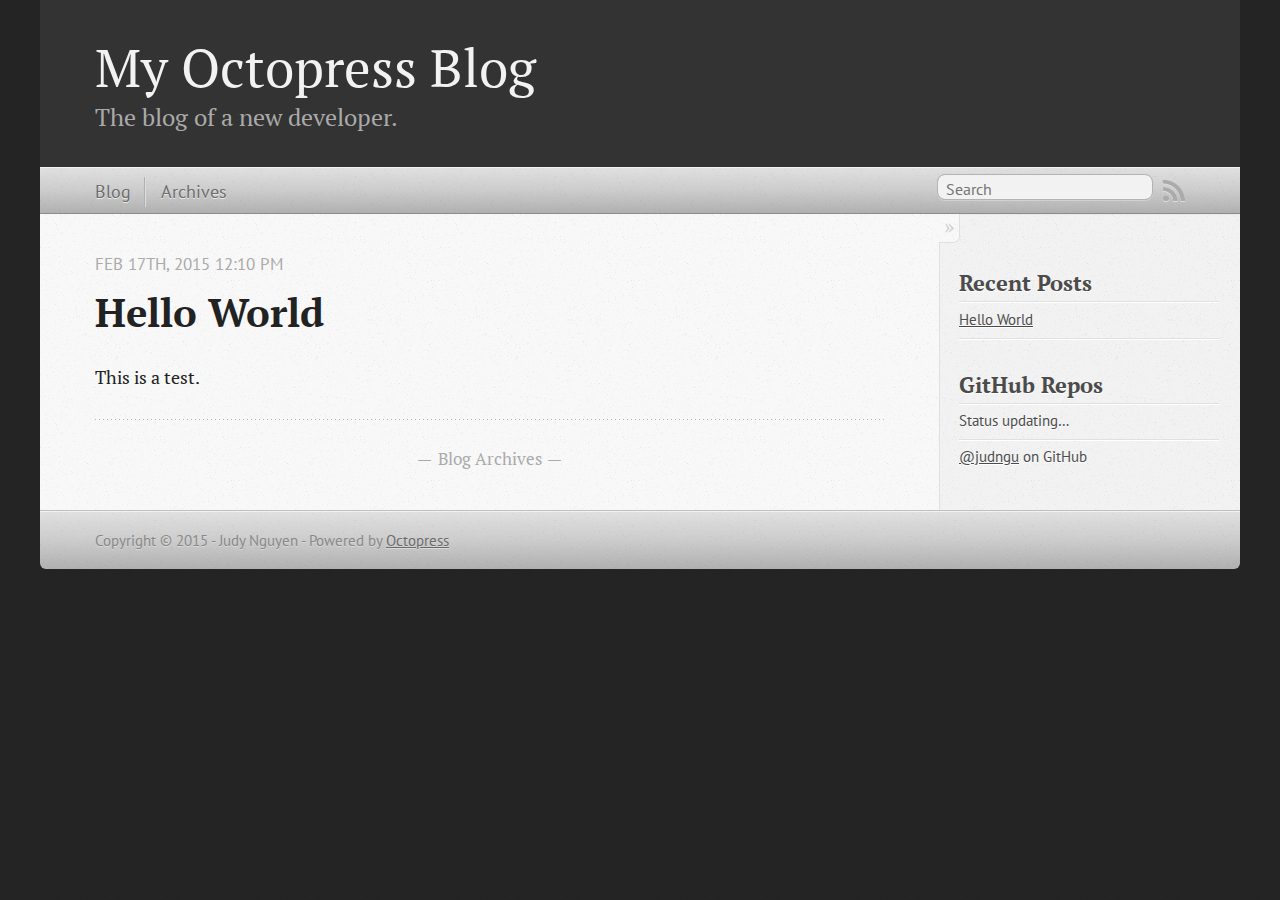
<file: index.html>
<!DOCTYPE html>
<!--[if IEMobile 7 ]><html class="no-js iem7"><![endif]-->
<!--[if lt IE 9]><html class="no-js lte-ie8"><![endif]-->
<!--[if (gt IE 8)|(gt IEMobile 7)|!(IEMobile)|!(IE)]><!--><html class="no-js" lang="en"><!--<![endif]-->
<head>
  <meta charset="utf-8">
  <title>My Octopress Blog</title>
  <meta name="author" content="Judy Nguyen">

  
  <meta name="description" content="This is a test.
">
  

  <!-- http://t.co/dKP3o1e -->
  <meta name="HandheldFriendly" content="True">
  <meta name="MobileOptimized" content="320">
  <meta name="viewport" content="width=device-width, initial-scale=1">

  
  <link rel="canonical" href="http://judngu.github.io/">
  <link href="/favicon.png" rel="icon">
  <link href="/stylesheets/screen.css" media="screen, projection" rel="stylesheet" type="text/css">
  <link href="/atom.xml" rel="alternate" title="My Octopress Blog" type="application/atom+xml">
  <script src="/javascripts/modernizr-2.0.js"></script>
  <script src="//ajax.googleapis.com/ajax/libs/jquery/1.9.1/jquery.min.js"></script>
  <script>!window.jQuery && document.write(unescape('%3Cscript src="/javascripts/libs/jquery.min.js"%3E%3C/script%3E'))</script>
  <script src="/javascripts/octopress.js" type="text/javascript"></script>
  <!--Fonts from Google"s Web font directory at http://google.com/webfonts -->
<link href="//fonts.googleapis.com/css?family=PT+Serif:regular,italic,bold,bolditalic" rel="stylesheet" type="text/css">
<link href="//fonts.googleapis.com/css?family=PT+Sans:regular,italic,bold,bolditalic" rel="stylesheet" type="text/css">

  

</head>

<body   >
  <header role="banner"><hgroup>
  <h1><a href="/">My Octopress Blog</a></h1>
  
    <h2>The blog of a new developer.</h2>
  
</hgroup>

</header>
  <nav role="navigation"><ul class="subscription" data-subscription="rss">
  <li><a href="/atom.xml" rel="subscribe-rss" title="subscribe via RSS">RSS</a></li>
  
</ul>
  
<form action="https://www.google.com/search" method="get">
  <fieldset role="search">
    <input type="hidden" name="sitesearch" value="judngu.github.io">
    <input class="search" type="text" name="q" results="0" placeholder="Search"/>
  </fieldset>
</form>
  
<ul class="main-navigation">
  <li><a href="/">Blog</a></li>
  <li><a href="/blog/archives">Archives</a></li>
</ul>

</nav>
  <div id="main">
    <div id="content">
      <div class="blog-index">
  
  
  
    <article>
      
  <header>
    
      <h1 class="entry-title"><a href="/blog/2015/02/17/hello-world/">Hello World</a></h1>
    
    
      <p class="meta">
        




<time class='entry-date' datetime='2015-02-17T12:10:43-05:00'><span class='date'><span class='date-month'>Feb</span> <span class='date-day'>17</span><span class='date-suffix'>th</span>, <span class='date-year'>2015</span></span> <span class='time'>12:10 pm</span></time>
        
      </p>
    
  </header>


  <div class="entry-content"><p>This is a test.</p>
</div>
  
  


    </article>
  
  <div class="pagination">
    
    <a href="/blog/archives">Blog Archives</a>
    
  </div>
</div>
<aside class="sidebar">
  
    <section>
  <h1>Recent Posts</h1>
  <ul id="recent_posts">
    
      <li class="post">
        <a href="/blog/2015/02/17/hello-world/">Hello World</a>
      </li>
    
  </ul>
</section>

<section>
  <h1>GitHub Repos</h1>
  <ul id="gh_repos">
    <li class="loading">Status updating&#8230;</li>
  </ul>
  
  <a href="https://github.com/judngu">@judngu</a> on GitHub
  
  <script type="text/javascript">
    $(document).ready(function(){
        if (!window.jXHR){
            var jxhr = document.createElement('script');
            jxhr.type = 'text/javascript';
            jxhr.src = '/javascripts/libs/jXHR.js';
            var s = document.getElementsByTagName('script')[0];
            s.parentNode.insertBefore(jxhr, s);
        }

        github.showRepos({
            user: 'judngu',
            count: 0,
            skip_forks: true,
            target: '#gh_repos'
        });
    });
  </script>
  <script src="/javascripts/github.js" type="text/javascript"> </script>
</section>





  
</aside>

    </div>
  </div>
  <footer role="contentinfo"><p>
  Copyright &copy; 2015 - Judy Nguyen -
  <span class="credit">Powered by <a href="http://octopress.org">Octopress</a></span>
</p>

</footer>
  



<div id="fb-root"></div>
<script>(function(d, s, id) {
  var js, fjs = d.getElementsByTagName(s)[0];
  if (d.getElementById(id)) {return;}
  js = d.createElement(s); js.id = id; js.async = true;
  js.src = "//connect.facebook.net/en_US/all.js#appId=212934732101925&xfbml=1";
  fjs.parentNode.insertBefore(js, fjs);
}(document, 'script', 'facebook-jssdk'));</script>





  <script type="text/javascript">
    (function(){
      var twitterWidgets = document.createElement('script');
      twitterWidgets.type = 'text/javascript';
      twitterWidgets.async = true;
      twitterWidgets.src = '//platform.twitter.com/widgets.js';
      document.getElementsByTagName('head')[0].appendChild(twitterWidgets);
    })();
  </script>





</body>
</html>
</file>
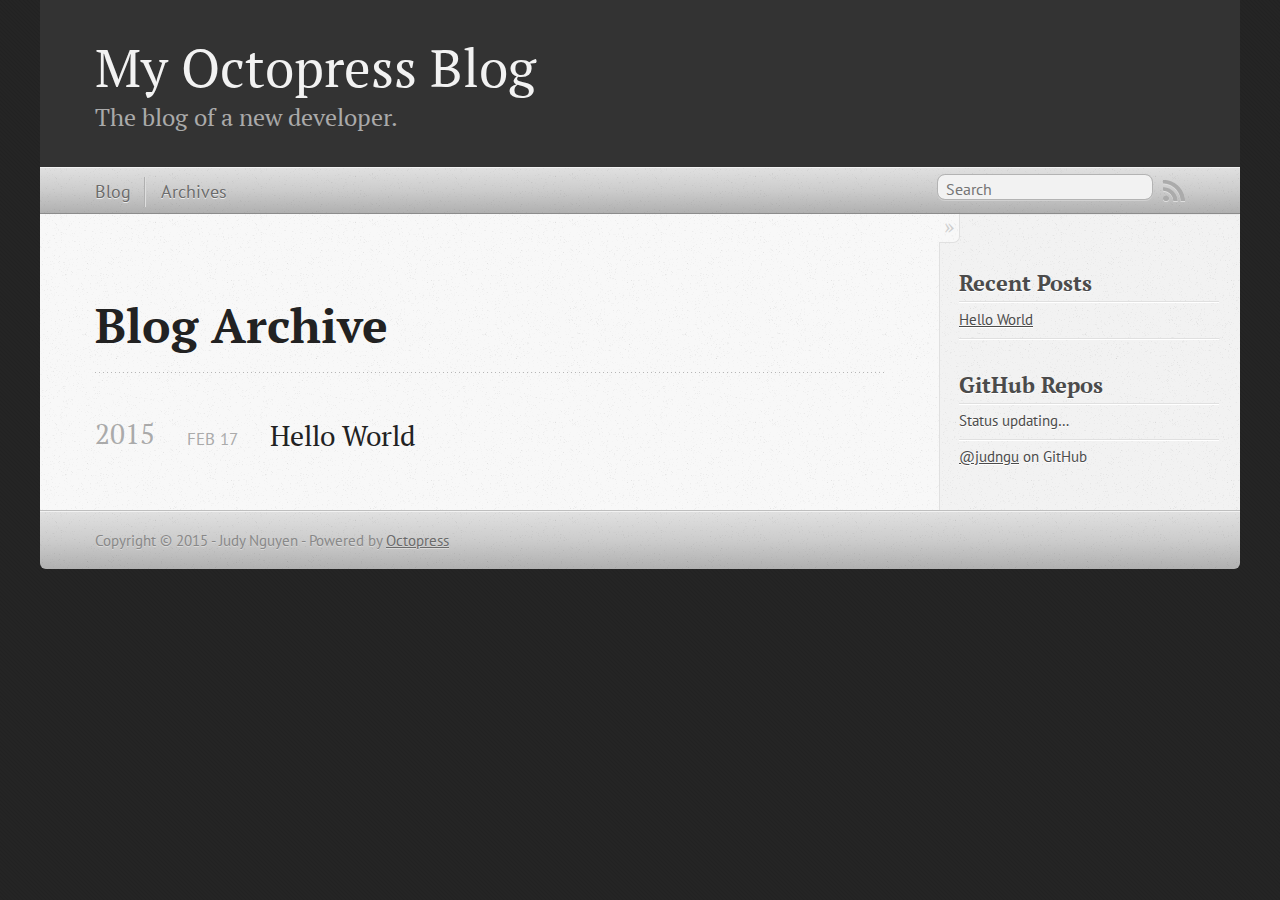
<file: blog/archives/index.html>
<!DOCTYPE html>
<!--[if IEMobile 7 ]><html class="no-js iem7"><![endif]-->
<!--[if lt IE 9]><html class="no-js lte-ie8"><![endif]-->
<!--[if (gt IE 8)|(gt IEMobile 7)|!(IEMobile)|!(IE)]><!--><html class="no-js" lang="en"><!--<![endif]-->
<head>
  <meta charset="utf-8">
  <title>Blog Archive - My Octopress Blog</title>
  <meta name="author" content="Judy Nguyen">

  
  <meta name="description" content=" Blog Archive 2015 Hello World
Feb 17 2015 Recent Posts Hello World GitHub Repos Status updating... @judngu on GitHub ">
  

  <!-- http://t.co/dKP3o1e -->
  <meta name="HandheldFriendly" content="True">
  <meta name="MobileOptimized" content="320">
  <meta name="viewport" content="width=device-width, initial-scale=1">

  
  <link rel="canonical" href="http://judngu.github.io/blog/archives/">
  <link href="/favicon.png" rel="icon">
  <link href="/stylesheets/screen.css" media="screen, projection" rel="stylesheet" type="text/css">
  <link href="/atom.xml" rel="alternate" title="My Octopress Blog" type="application/atom+xml">
  <script src="/javascripts/modernizr-2.0.js"></script>
  <script src="//ajax.googleapis.com/ajax/libs/jquery/1.9.1/jquery.min.js"></script>
  <script>!window.jQuery && document.write(unescape('%3Cscript src="/javascripts/libs/jquery.min.js"%3E%3C/script%3E'))</script>
  <script src="/javascripts/octopress.js" type="text/javascript"></script>
  <!--Fonts from Google"s Web font directory at http://google.com/webfonts -->
<link href="//fonts.googleapis.com/css?family=PT+Serif:regular,italic,bold,bolditalic" rel="stylesheet" type="text/css">
<link href="//fonts.googleapis.com/css?family=PT+Sans:regular,italic,bold,bolditalic" rel="stylesheet" type="text/css">

  

</head>

<body   >
  <header role="banner"><hgroup>
  <h1><a href="/">My Octopress Blog</a></h1>
  
    <h2>The blog of a new developer.</h2>
  
</hgroup>

</header>
  <nav role="navigation"><ul class="subscription" data-subscription="rss">
  <li><a href="/atom.xml" rel="subscribe-rss" title="subscribe via RSS">RSS</a></li>
  
</ul>
  
<form action="https://www.google.com/search" method="get">
  <fieldset role="search">
    <input type="hidden" name="sitesearch" value="judngu.github.io">
    <input class="search" type="text" name="q" results="0" placeholder="Search"/>
  </fieldset>
</form>
  
<ul class="main-navigation">
  <li><a href="/">Blog</a></li>
  <li><a href="/blog/archives">Archives</a></li>
</ul>

</nav>
  <div id="main">
    <div id="content">
      <div>
<article role="article">
  
  <header>
    <h1 class="entry-title">Blog Archive</h1>
    
  </header>
  
  <div id="blog-archives">



  
  <h2>2015</h2>

<article>
  
<h1><a href="/blog/2015/02/17/hello-world/">Hello World</a></h1>
<time datetime="2015-02-17T12:10:43-05:00" pubdate><span class='month'>Feb</span> <span class='day'>17</span> <span class='year'>2015</span></time>


</article>

</div>

  
</article>

</div>

<aside class="sidebar">
  
    <section>
  <h1>Recent Posts</h1>
  <ul id="recent_posts">
    
      <li class="post">
        <a href="/blog/2015/02/17/hello-world/">Hello World</a>
      </li>
    
  </ul>
</section>

<section>
  <h1>GitHub Repos</h1>
  <ul id="gh_repos">
    <li class="loading">Status updating&#8230;</li>
  </ul>
  
  <a href="https://github.com/judngu">@judngu</a> on GitHub
  
  <script type="text/javascript">
    $(document).ready(function(){
        if (!window.jXHR){
            var jxhr = document.createElement('script');
            jxhr.type = 'text/javascript';
            jxhr.src = '/javascripts/libs/jXHR.js';
            var s = document.getElementsByTagName('script')[0];
            s.parentNode.insertBefore(jxhr, s);
        }

        github.showRepos({
            user: 'judngu',
            count: 0,
            skip_forks: true,
            target: '#gh_repos'
        });
    });
  </script>
  <script src="/javascripts/github.js" type="text/javascript"> </script>
</section>





  
</aside>


    </div>
  </div>
  <footer role="contentinfo"><p>
  Copyright &copy; 2015 - Judy Nguyen -
  <span class="credit">Powered by <a href="http://octopress.org">Octopress</a></span>
</p>

</footer>
  



<div id="fb-root"></div>
<script>(function(d, s, id) {
  var js, fjs = d.getElementsByTagName(s)[0];
  if (d.getElementById(id)) {return;}
  js = d.createElement(s); js.id = id; js.async = true;
  js.src = "//connect.facebook.net/en_US/all.js#appId=212934732101925&xfbml=1";
  fjs.parentNode.insertBefore(js, fjs);
}(document, 'script', 'facebook-jssdk'));</script>





  <script type="text/javascript">
    (function(){
      var twitterWidgets = document.createElement('script');
      twitterWidgets.type = 'text/javascript';
      twitterWidgets.async = true;
      twitterWidgets.src = '//platform.twitter.com/widgets.js';
      document.getElementsByTagName('head')[0].appendChild(twitterWidgets);
    })();
  </script>





</body>
</html>
</file>
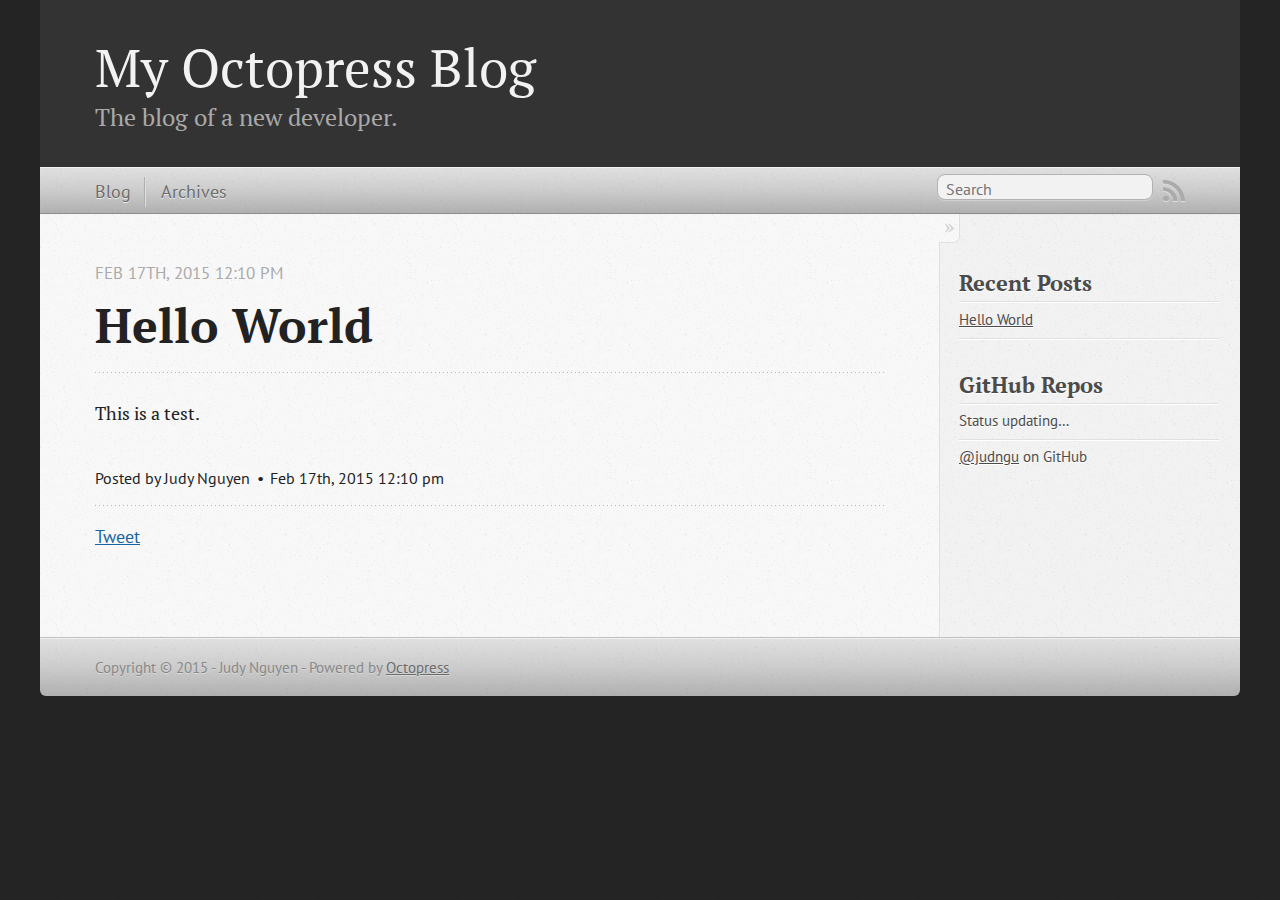
<file: blog/2015/02/17/hello-world/index.html>
<!DOCTYPE html>
<!--[if IEMobile 7 ]><html class="no-js iem7"><![endif]-->
<!--[if lt IE 9]><html class="no-js lte-ie8"><![endif]-->
<!--[if (gt IE 8)|(gt IEMobile 7)|!(IEMobile)|!(IE)]><!--><html class="no-js" lang="en"><!--<![endif]-->
<head>
  <meta charset="utf-8">
  <title>Hello World - My Octopress Blog</title>
  <meta name="author" content="Judy Nguyen">

  
  <meta name="description" content="This is a test.
">
  

  <!-- http://t.co/dKP3o1e -->
  <meta name="HandheldFriendly" content="True">
  <meta name="MobileOptimized" content="320">
  <meta name="viewport" content="width=device-width, initial-scale=1">

  
  <link rel="canonical" href="http://judngu.github.io/blog/2015/02/17/hello-world/">
  <link href="/favicon.png" rel="icon">
  <link href="/stylesheets/screen.css" media="screen, projection" rel="stylesheet" type="text/css">
  <link href="/atom.xml" rel="alternate" title="My Octopress Blog" type="application/atom+xml">
  <script src="/javascripts/modernizr-2.0.js"></script>
  <script src="//ajax.googleapis.com/ajax/libs/jquery/1.9.1/jquery.min.js"></script>
  <script>!window.jQuery && document.write(unescape('%3Cscript src="/javascripts/libs/jquery.min.js"%3E%3C/script%3E'))</script>
  <script src="/javascripts/octopress.js" type="text/javascript"></script>
  <!--Fonts from Google"s Web font directory at http://google.com/webfonts -->
<link href="//fonts.googleapis.com/css?family=PT+Serif:regular,italic,bold,bolditalic" rel="stylesheet" type="text/css">
<link href="//fonts.googleapis.com/css?family=PT+Sans:regular,italic,bold,bolditalic" rel="stylesheet" type="text/css">

  

</head>

<body   >
  <header role="banner"><hgroup>
  <h1><a href="/">My Octopress Blog</a></h1>
  
    <h2>The blog of a new developer.</h2>
  
</hgroup>

</header>
  <nav role="navigation"><ul class="subscription" data-subscription="rss">
  <li><a href="/atom.xml" rel="subscribe-rss" title="subscribe via RSS">RSS</a></li>
  
</ul>
  
<form action="https://www.google.com/search" method="get">
  <fieldset role="search">
    <input type="hidden" name="sitesearch" value="judngu.github.io">
    <input class="search" type="text" name="q" results="0" placeholder="Search"/>
  </fieldset>
</form>
  
<ul class="main-navigation">
  <li><a href="/">Blog</a></li>
  <li><a href="/blog/archives">Archives</a></li>
</ul>

</nav>
  <div id="main">
    <div id="content">
      <div>
<article class="hentry" role="article">
  
  <header>
    
      <h1 class="entry-title">Hello World</h1>
    
    
      <p class="meta">
        




<time class='entry-date' datetime='2015-02-17T12:10:43-05:00'><span class='date'><span class='date-month'>Feb</span> <span class='date-day'>17</span><span class='date-suffix'>th</span>, <span class='date-year'>2015</span></span> <span class='time'>12:10 pm</span></time>
        
      </p>
    
  </header>


<div class="entry-content"><p>This is a test.</p>
</div>


  <footer>
    <p class="meta">
      
  

<span class="byline author vcard">Posted by <span class="fn">Judy Nguyen</span></span>

      




<time class='entry-date' datetime='2015-02-17T12:10:43-05:00'><span class='date'><span class='date-month'>Feb</span> <span class='date-day'>17</span><span class='date-suffix'>th</span>, <span class='date-year'>2015</span></span> <span class='time'>12:10 pm</span></time>
      


    </p>
    
      <div class="sharing">
  
  <a href="//twitter.com/share" class="twitter-share-button" data-url="http://judngu.github.io/blog/2015/02/17/hello-world/" data-via="judngu" data-counturl="http://judngu.github.io/blog/2015/02/17/hello-world/" >Tweet</a>
  
  
  
    <div class="fb-like" data-send="true" data-width="450" data-show-faces="false"></div>
  
</div>

    
    <p class="meta">
      
      
    </p>
  </footer>
</article>

</div>

<aside class="sidebar">
  
    <section>
  <h1>Recent Posts</h1>
  <ul id="recent_posts">
    
      <li class="post">
        <a href="/blog/2015/02/17/hello-world/">Hello World</a>
      </li>
    
  </ul>
</section>

<section>
  <h1>GitHub Repos</h1>
  <ul id="gh_repos">
    <li class="loading">Status updating&#8230;</li>
  </ul>
  
  <a href="https://github.com/judngu">@judngu</a> on GitHub
  
  <script type="text/javascript">
    $(document).ready(function(){
        if (!window.jXHR){
            var jxhr = document.createElement('script');
            jxhr.type = 'text/javascript';
            jxhr.src = '/javascripts/libs/jXHR.js';
            var s = document.getElementsByTagName('script')[0];
            s.parentNode.insertBefore(jxhr, s);
        }

        github.showRepos({
            user: 'judngu',
            count: 0,
            skip_forks: true,
            target: '#gh_repos'
        });
    });
  </script>
  <script src="/javascripts/github.js" type="text/javascript"> </script>
</section>





  
</aside>


    </div>
  </div>
  <footer role="contentinfo"><p>
  Copyright &copy; 2015 - Judy Nguyen -
  <span class="credit">Powered by <a href="http://octopress.org">Octopress</a></span>
</p>

</footer>
  



<div id="fb-root"></div>
<script>(function(d, s, id) {
  var js, fjs = d.getElementsByTagName(s)[0];
  if (d.getElementById(id)) {return;}
  js = d.createElement(s); js.id = id; js.async = true;
  js.src = "//connect.facebook.net/en_US/all.js#appId=212934732101925&xfbml=1";
  fjs.parentNode.insertBefore(js, fjs);
}(document, 'script', 'facebook-jssdk'));</script>





  <script type="text/javascript">
    (function(){
      var twitterWidgets = document.createElement('script');
      twitterWidgets.type = 'text/javascript';
      twitterWidgets.async = true;
      twitterWidgets.src = '//platform.twitter.com/widgets.js';
      document.getElementsByTagName('head')[0].appendChild(twitterWidgets);
    })();
  </script>





</body>
</html>
</file>
<file: stylesheets/screen.css>
html,body,div,span,applet,object,iframe,h1,h2,h3,h4,h5,h6,p,blockquote,pre,a,abbr,acronym,address,big,cite,code,del,dfn,em,img,ins,kbd,q,s,samp,small,strike,strong,sub,sup,tt,var,b,u,i,center,dl,dt,dd,ol,ul,li,fieldset,form,label,legend,table,caption,tbody,tfoot,thead,tr,th,td,article,aside,canvas,details,embed,figure,figcaption,footer,header,hgroup,menu,nav,output,ruby,section,summary,time,mark,audio,video{margin:0;padding:0;border:0;font:inherit;font-size:100%;vertical-align:baseline}html{line-height:1}ol,ul{list-style:none}table{border-collapse:collapse;border-spacing:0}caption,th,td{text-align:left;font-weight:normal;vertical-align:middle}q,blockquote{quotes:none}q:before,q:after,blockquote:before,blockquote:after{content:"";content:none}a img{border:none}article,aside,details,figcaption,figure,footer,header,hgroup,main,menu,nav,section,summary{display:block}a{color:#1863a1}a:visited{color:#751590}a:focus{color:#0181eb}a:hover{color:#0181eb}a:active{color:#01579f}aside.sidebar a{color:#222}aside.sidebar a:focus{color:#0181eb}aside.sidebar a:hover{color:#0181eb}aside.sidebar a:active{color:#01579f}a{-moz-transition:color 0.3s;-o-transition:color 0.3s;-webkit-transition:color 0.3s;transition:color 0.3s}html{background:#252525 url('/images/line-tile.png?1424192401') top left}body>div{background:#f2f2f2 url('/images/noise.png?1424192401') top left;border-bottom:1px solid #bfbfbf}body>div>div{background:#f8f8f8 url('/images/noise.png?1424192401') top left;border-right:1px solid #e0e0e0}.heading,body>header h1,h1,h2,h3,h4,h5,h6{font-family:"PT Serif","Georgia","Helvetica Neue",Arial,sans-serif}.sans,body>header h2,article header p.meta,article>footer,#content .blog-index footer,html .gist .gist-file .gist-meta,#blog-archives a.category,#blog-archives time,aside.sidebar section,body>footer{font-family:"PT Sans","Helvetica Neue",Arial,sans-serif}.serif,body,#content .blog-index a[rel=full-article]{font-family:"PT Serif",Georgia,Times,"Times New Roman",serif}.mono,pre,code,tt,p code,li code{font-family:Menlo,Monaco,"Andale Mono","lucida console","Courier New",monospace}body>header h1{font-size:2.2em;font-family:"PT Serif","Georgia","Helvetica Neue",Arial,sans-serif;font-weight:normal;line-height:1.2em;margin-bottom:0.6667em}body>header h2{font-family:"PT Serif","Georgia","Helvetica Neue",Arial,sans-serif}body{line-height:1.5em;color:#222}h1{font-size:2.2em;line-height:1.2em}@media only screen and (min-width: 992px){body{font-size:1.15em}h1{font-size:2.6em;line-height:1.2em}}h1,h2,h3,h4,h5,h6{text-rendering:optimizelegibility;margin-bottom:1em;font-weight:bold}h2,section h1{font-size:1.5em}h3,section h2,section section h1{font-size:1.3em}h4,section h3,section section h2,section section section h1{font-size:1em}h5,section h4,section section h3{font-size:.9em}h6,section h5,section section h4,section section section h3{font-size:.8em}p,article blockquote,ul,ol{margin-bottom:1.5em}ul{list-style-type:disc}ul ul{list-style-type:circle;margin-bottom:0px}ul ul ul{list-style-type:square;margin-bottom:0px}ol{list-style-type:decimal}ol ol{list-style-type:lower-alpha;margin-bottom:0px}ol ol ol{list-style-type:lower-roman;margin-bottom:0px}ul,ul ul,ul ol,ol,ol ul,ol ol{margin-left:1.3em}ul ul,ul ol,ol ul,ol ol{margin-bottom:0em}strong{font-weight:bold}em{font-style:italic}sup,sub{font-size:0.75em;position:relative;display:inline-block;padding:0 .2em;line-height:.8em}sup{top:-.5em}sub{bottom:-.5em}a[rev='footnote']{font-size:.75em;padding:0 .3em;line-height:1}q{font-style:italic}q:before{content:"\201C"}q:after{content:"\201D"}em,dfn{font-style:italic}strong,dfn{font-weight:bold}del,s{text-decoration:line-through}abbr,acronym{border-bottom:1px dotted;cursor:help}hr{margin-bottom:0.2em}small{font-size:.8em}big{font-size:1.2em}article blockquote{font-style:italic;position:relative;font-size:1.2em;line-height:1.5em;padding-left:1em;border-left:4px solid rgba(170,170,170,0.5)}article blockquote cite{font-style:italic}article blockquote cite a{color:#aaa !important;word-wrap:break-word}article blockquote cite:before{content:'\2014';padding-right:.3em;padding-left:.3em;color:#aaa}@media only screen and (min-width: 992px){article blockquote{padding-left:1.5em;border-left-width:4px}}.pullquote-right:before,.pullquote-left:before{padding:0;border:none;content:attr(data-pullquote);float:right;width:45%;margin:.5em 0 1em 1.5em;position:relative;top:7px;font-size:1.4em;line-height:1.45em}.pullquote-left:before{float:left;margin:.5em 1.5em 1em 0}.force-wrap,article a,aside.sidebar a{white-space:-moz-pre-wrap;white-space:-pre-wrap;white-space:-o-pre-wrap;white-space:pre-wrap;word-wrap:break-word}.group,body>header,body>nav,body>footer,body #content>article,body #content>div>article,body #content>div>section,body div.pagination,aside.sidebar,#main,#content,.sidebar{*zoom:1}.group:after,body>header:after,body>nav:after,body>footer:after,body #content>article:after,body #content>div>article:after,body #content>div>section:after,body div.pagination:after,#main:after,#content:after,.sidebar:after{content:"";display:table;clear:both}body{-webkit-text-size-adjust:none;max-width:1200px;position:relative;margin:0 auto}body>header,body>nav,body>footer,body #content>article,body #content>div>article,body #content>div>section{padding-left:18px;padding-right:18px}@media only screen and (min-width: 480px){body>header,body>nav,body>footer,body #content>article,body #content>div>article,body #content>div>section{padding-left:25px;padding-right:25px}}@media only screen and (min-width: 768px){body>header,body>nav,body>footer,body #content>article,body #content>div>article,body #content>div>section{padding-left:35px;padding-right:35px}}@media only screen and (min-width: 992px){body>header,body>nav,body>footer,body #content>article,body #content>div>article,body #content>div>section{padding-left:55px;padding-right:55px}}body div.pagination{margin-left:18px;margin-right:18px}@media only screen and (min-width: 480px){body div.pagination{margin-left:25px;margin-right:25px}}@media only screen and (min-width: 768px){body div.pagination{margin-left:35px;margin-right:35px}}@media only screen and (min-width: 992px){body div.pagination{margin-left:55px;margin-right:55px}}body>header{font-size:1em;padding-top:1.5em;padding-bottom:1.5em}#content{overflow:hidden}#content>div,#content>article{width:100%}aside.sidebar{float:none;padding:0 18px 1px;background-color:#f7f7f7;border-top:1px solid #e0e0e0}.flex-content,article img,article video,article .flash-video,aside.sidebar img{max-width:100%;height:auto}.basic-alignment.left,article img.left,article video.left,article .left.flash-video,aside.sidebar img.left{float:left;margin-right:1.5em}.basic-alignment.right,article img.right,article video.right,article .right.flash-video,aside.sidebar img.right{float:right;margin-left:1.5em}.basic-alignment.center,article img.center,article video.center,article .center.flash-video,aside.sidebar img.center{display:block;margin:0 auto 1.5em}.basic-alignment.left,article img.left,article video.left,article .left.flash-video,aside.sidebar img.left,.basic-alignment.right,article img.right,article video.right,article .right.flash-video,aside.sidebar img.right{margin-bottom:.8em}.toggle-sidebar,.no-sidebar .toggle-sidebar{display:none}@media only screen and (min-width: 750px){body.sidebar-footer aside.sidebar{float:none;width:auto;clear:left;margin:0;padding:0 35px 1px;background-color:#f7f7f7;border-top:1px solid #eaeaea}body.sidebar-footer aside.sidebar section.odd,body.sidebar-footer aside.sidebar section.even{float:left;width:48%}body.sidebar-footer aside.sidebar section.odd{margin-left:0}body.sidebar-footer aside.sidebar section.even{margin-left:4%}body.sidebar-footer aside.sidebar.thirds section{width:30%;margin-left:5%}body.sidebar-footer aside.sidebar.thirds section.first{margin-left:0;clear:both}}body.sidebar-footer #content{margin-right:0px}body.sidebar-footer .toggle-sidebar{display:none}@media only screen and (min-width: 550px){body>header{font-size:1em}}@media only screen and (min-width: 750px){aside.sidebar{float:none;width:auto;clear:left;margin:0;padding:0 35px 1px;background-color:#f7f7f7;border-top:1px solid #eaeaea}aside.sidebar section.odd,aside.sidebar section.even{float:left;width:48%}aside.sidebar section.odd{margin-left:0}aside.sidebar section.even{margin-left:4%}aside.sidebar.thirds section{width:30%;margin-left:5%}aside.sidebar.thirds section.first{margin-left:0;clear:both}}@media only screen and (min-width: 768px){body{-webkit-text-size-adjust:auto}body>header{font-size:1.2em}#main{padding:0;margin:0 auto}#content{overflow:visible;margin-right:240px;position:relative}.no-sidebar #content{margin-right:0;border-right:0}.collapse-sidebar #content{margin-right:20px}#content>div,#content>article{padding-top:17.5px;padding-bottom:17.5px;float:left}aside.sidebar{width:210px;padding:0 15px 15px;background:none;clear:none;float:left;margin:0 -100% 0 0}aside.sidebar section{width:auto;margin-left:0}aside.sidebar section.odd,aside.sidebar section.even{float:none;width:auto;margin-left:0}.collapse-sidebar aside.sidebar{float:none;width:auto;clear:left;margin:0;padding:0 35px 1px;background-color:#f7f7f7;border-top:1px solid #eaeaea}.collapse-sidebar aside.sidebar section.odd,.collapse-sidebar aside.sidebar section.even{float:left;width:48%}.collapse-sidebar aside.sidebar section.odd{margin-left:0}.collapse-sidebar aside.sidebar section.even{margin-left:4%}.collapse-sidebar aside.sidebar.thirds section{width:30%;margin-left:5%}.collapse-sidebar aside.sidebar.thirds section.first{margin-left:0;clear:both}}@media only screen and (min-width: 992px){body>header{font-size:1.3em}#content{margin-right:300px}#content>div,#content>article{padding-top:27.5px;padding-bottom:27.5px}aside.sidebar{width:260px;padding:1.2em 20px 20px}.collapse-sidebar aside.sidebar{padding-left:55px;padding-right:55px}}@media only screen and (min-width: 768px){ul,ol{margin-left:0}}body>header{background:#333}body>header h1{display:inline-block;margin:0}body>header h1 a,body>header h1 a:visited,body>header h1 a:hover{color:#f2f2f2;text-decoration:none}body>header h2{margin:.2em 0 0;font-size:1em;color:#aaa;font-weight:normal}body>nav{position:relative;background-color:#ccc;background:url('/images/noise.png?1424192401'),url('[data-uri]');background:url('/images/noise.png?1424192401'),-webkit-gradient(linear, 50% 0%, 50% 100%, color-stop(0%, #e0e0e0),color-stop(50%, #cccccc),color-stop(100%, #b0b0b0));background:url('/images/noise.png?1424192401'),-moz-linear-gradient(#e0e0e0,#cccccc,#b0b0b0);background:url('/images/noise.png?1424192401'),-webkit-linear-gradient(#e0e0e0,#cccccc,#b0b0b0);background:url('/images/noise.png?1424192401'),linear-gradient(#e0e0e0,#cccccc,#b0b0b0);border-top:1px solid #f2f2f2;border-bottom:1px solid #8c8c8c;padding-top:.35em;padding-bottom:.35em}body>nav form{-moz-background-clip:padding;-o-background-clip:padding-box;-webkit-background-clip:padding;background-clip:padding-box;margin:0;padding:0}body>nav form .search{padding:.3em .5em 0;font-size:.85em;font-family:"PT Sans","Helvetica Neue",Arial,sans-serif;line-height:1.1em;width:95%;-moz-border-radius:0.5em;-webkit-border-radius:0.5em;border-radius:0.5em;-moz-background-clip:padding;-o-background-clip:padding-box;-webkit-background-clip:padding;background-clip:padding-box;-moz-box-shadow:#d1d1d1 0 1px;-webkit-box-shadow:#d1d1d1 0 1px;box-shadow:#d1d1d1 0 1px;background-color:#f2f2f2;border:1px solid #b3b3b3;color:#888}body>nav form .search:focus{color:#444;border-color:#80b1df;-moz-box-shadow:#80b1df 0 0 4px,#80b1df 0 0 3px inset;-webkit-box-shadow:#80b1df 0 0 4px,#80b1df 0 0 3px inset;box-shadow:#80b1df 0 0 4px,#80b1df 0 0 3px inset;background-color:#fff;outline:none}body>nav fieldset[role=search]{float:right;width:48%}body>nav fieldset.mobile-nav{float:left;width:48%}body>nav fieldset.mobile-nav select{width:100%;font-size:.8em;border:1px solid #888}body>nav ul{display:none}@media only screen and (min-width: 550px){body>nav{font-size:.9em}body>nav ul{margin:0;padding:0;border:0;overflow:hidden;*zoom:1;float:left;display:block;padding-top:.15em}body>nav ul li{list-style-image:none;list-style-type:none;margin-left:0;white-space:nowrap;float:left;padding-left:0;padding-right:0}body>nav ul li:first-child{padding-left:0}body>nav ul li:last-child{padding-right:0}body>nav ul li.last{padding-right:0}body>nav ul.subscription{margin-left:.8em;float:right}body>nav ul.subscription li:last-child a{padding-right:0}body>nav ul li{margin:0}body>nav a{color:#6b6b6b;font-family:"PT Sans","Helvetica Neue",Arial,sans-serif;text-shadow:#ebebeb 0 1px;float:left;text-decoration:none;font-size:1.1em;padding:.1em 0;line-height:1.5em}body>nav a:visited{color:#6b6b6b}body>nav a:hover{color:#2b2b2b}body>nav li+li{border-left:1px solid #b0b0b0;margin-left:.8em}body>nav li+li a{padding-left:.8em;border-left:1px solid #dedede}body>nav form{float:right;text-align:left;padding-left:.8em;width:175px}body>nav form .search{width:93%;font-size:.95em;line-height:1.2em}body>nav ul[data-subscription$=email]+form{width:97px}body>nav ul[data-subscription$=email]+form .search{width:91%}body>nav fieldset.mobile-nav{display:none}body>nav fieldset[role=search]{width:99%}}@media only screen and (min-width: 992px){body>nav form{width:215px}body>nav ul[data-subscription$=email]+form{width:147px}}.no-placeholder body>nav .search{background:#f2f2f2 url('/images/search.png?1424192401') 0.3em 0.25em no-repeat;text-indent:1.3em}@media only screen and (min-width: 550px){.maskImage body>nav ul[data-subscription$=email]+form{width:123px}}@media only screen and (min-width: 992px){.maskImage body>nav ul[data-subscription$=email]+form{width:173px}}.maskImage ul.subscription{position:relative;top:.2em}.maskImage ul.subscription li,.maskImage ul.subscription a{border:0;padding:0}.maskImage a[rel=subscribe-rss]{position:relative;top:0px;text-indent:-999999em;background-color:#dedede;border:0;padding:0}.maskImage a[rel=subscribe-rss],.maskImage a[rel=subscribe-rss]:after{-webkit-mask-image:url('/images/rss.png?1424192401');-moz-mask-image:url('/images/rss.png?1424192401');-ms-mask-image:url('/images/rss.png?1424192401');-o-mask-image:url('/images/rss.png?1424192401');mask-image:url('/images/rss.png?1424192401');-webkit-mask-repeat:no-repeat;-moz-mask-repeat:no-repeat;-ms-mask-repeat:no-repeat;-o-mask-repeat:no-repeat;mask-repeat:no-repeat;width:22px;height:22px}.maskImage a[rel=subscribe-rss]:after{content:"";position:absolute;top:-1px;left:0;background-color:#ababab}.maskImage a[rel=subscribe-rss]:hover:after{background-color:#9e9e9e}.maskImage a[rel=subscribe-email]{position:relative;top:0px;text-indent:-999999em;background-color:#dedede;border:0;padding:0}.maskImage a[rel=subscribe-email],.maskImage a[rel=subscribe-email]:after{-webkit-mask-image:url('/images/email.png?1424192401');-moz-mask-image:url('/images/email.png?1424192401');-ms-mask-image:url('/images/email.png?1424192401');-o-mask-image:url('/images/email.png?1424192401');mask-image:url('/images/email.png?1424192401');-webkit-mask-repeat:no-repeat;-moz-mask-repeat:no-repeat;-ms-mask-repeat:no-repeat;-o-mask-repeat:no-repeat;mask-repeat:no-repeat;width:28px;height:22px}.maskImage a[rel=subscribe-email]:after{content:"";position:absolute;top:-1px;left:0;background-color:#ababab}.maskImage a[rel=subscribe-email]:hover:after{background-color:#9e9e9e}article{padding-top:1em}article header{position:relative;padding-top:2em;padding-bottom:1em;margin-bottom:1em;background:url('[data-uri]') bottom left repeat-x}article header h1{margin:0}article header h1 a{text-decoration:none}article header h1 a:hover{text-decoration:underline}article header p{font-size:.9em;color:#aaa;margin:0}article header p.meta{text-transform:uppercase;position:absolute;top:0}@media only screen and (min-width: 768px){article header{margin-bottom:1.5em;padding-bottom:1em;background:url('[data-uri]') bottom left repeat-x}}article h2{padding-top:0.8em;background:url('[data-uri]') top left repeat-x}.entry-content article h2:first-child,article header+h2{padding-top:0}article h2:first-child,article header+h2{background:none}article .feature{padding-top:.5em;margin-bottom:1em;padding-bottom:1em;background:url('[data-uri]') bottom left repeat-x;font-size:2.0em;font-style:italic;line-height:1.3em}article img,article video,article .flash-video{-moz-border-radius:0.3em;-webkit-border-radius:0.3em;border-radius:0.3em;-moz-box-shadow:rgba(0,0,0,0.15) 0 1px 4px;-webkit-box-shadow:rgba(0,0,0,0.15) 0 1px 4px;box-shadow:rgba(0,0,0,0.15) 0 1px 4px;-moz-box-sizing:border-box;-webkit-box-sizing:border-box;box-sizing:border-box;border:#fff 0.5em solid}article video,article .flash-video{margin:0 auto 1.5em}article video{display:block;width:100%}article .flash-video>div{position:relative;display:block;padding-bottom:56.25%;padding-top:1px;height:0;overflow:hidden}article .flash-video>div iframe,article .flash-video>div object,article .flash-video>div embed{position:absolute;top:0;left:0;width:100%;height:100%}article>footer{padding-bottom:2.5em;margin-top:2em}article>footer p.meta{margin-bottom:.8em;font-size:.85em;clear:both;overflow:hidden}.blog-index article+article{background:url('[data-uri]') top left repeat-x}#content .blog-index{padding-top:0;padding-bottom:0}#content .blog-index article{padding-top:2em}#content .blog-index article header{background:none;padding-bottom:0}#content .blog-index article h1{font-size:2.2em}#content .blog-index article h1 a{color:inherit}#content .blog-index article h1 a:hover{color:#0181eb}#content .blog-index a[rel=full-article]{background:#ebebeb;display:inline-block;padding:.4em .8em;margin-right:.5em;text-decoration:none;color:#666;-moz-transition:background-color 0.5s;-o-transition:background-color 0.5s;-webkit-transition:background-color 0.5s;transition:background-color 0.5s}#content .blog-index a[rel=full-article]:hover{background:#0181eb;text-shadow:none;color:#f8f8f8}#content .blog-index footer{margin-top:1em}.separator,article>footer .byline+time:before,article>footer time+time:before,article>footer .comments:before,article>footer .byline ~ .categories:before{content:"\2022 ";padding:0 .4em 0 .2em;display:inline-block}#content div.pagination{text-align:center;font-size:.95em;position:relative;background:url('[data-uri]') top left repeat-x;padding-top:1.5em;padding-bottom:1.5em}#content div.pagination a{text-decoration:none;color:#aaa}#content div.pagination a.prev{position:absolute;left:0}#content div.pagination a.next{position:absolute;right:0}#content div.pagination a:hover{color:#0181eb}#content div.pagination a[href*=archive]:before,#content div.pagination a[href*=archive]:after{content:'\2014';padding:0 .3em}p.meta+.sharing{padding-top:1em;padding-left:0;background:url('[data-uri]') top left repeat-x}#fb-root{display:none}.highlight,html .gist .gist-file .gist-syntax .gist-highlight{border:1px solid #05232b !important}.highlight table td.code,html .gist .gist-file .gist-syntax .gist-highlight table td.code{width:100%}.highlight .line-numbers,html .gist .gist-file .gist-syntax .highlight .line_numbers{text-align:right;font-size:13px;line-height:1.45em;background:#073642 url('/images/noise.png?1424192401') top left !important;border-right:1px solid #00232c !important;-moz-box-shadow:#083e4b -1px 0 inset;-webkit-box-shadow:#083e4b -1px 0 inset;box-shadow:#083e4b -1px 0 inset;text-shadow:#021014 0 -1px;padding:.8em !important;-moz-border-radius:0;-webkit-border-radius:0;border-radius:0}.highlight .line-numbers span,html .gist .gist-file .gist-syntax .highlight .line_numbers span{color:#586e75 !important}figure.code,.gist-file,pre{-moz-box-shadow:rgba(0,0,0,0.06) 0 0 10px;-webkit-box-shadow:rgba(0,0,0,0.06) 0 0 10px;box-shadow:rgba(0,0,0,0.06) 0 0 10px}figure.code .highlight pre,.gist-file .highlight pre,pre .highlight pre{-moz-box-shadow:none;-webkit-box-shadow:none;box-shadow:none}.gist .highlight *::-moz-selection,figure.code .highlight *::-moz-selection{background:#386774;color:inherit;text-shadow:#002b36 0 1px}.gist .highlight *::-webkit-selection,figure.code .highlight *::-webkit-selection{background:#386774;color:inherit;text-shadow:#002b36 0 1px}.gist .highlight *::selection,figure.code .highlight *::selection{background:#386774;color:inherit;text-shadow:#002b36 0 1px}html .gist .gist-file{margin-bottom:1.8em;position:relative;border:none;padding-top:26px !important}html .gist .gist-file .highlight{margin-bottom:0}html .gist .gist-file .gist-syntax{border-bottom:0 !important;background:none !important}html .gist .gist-file .gist-syntax .gist-highlight{background:#002b36 !important}html .gist .gist-file .gist-syntax .highlight pre{padding:0}html .gist .gist-file .gist-meta{padding:.6em 0.8em;border:1px solid #083e4b !important;color:#586e75;font-size:.7em !important;background:#073642 url('/images/noise.png?1424192401') top left;line-height:1.5em}html .gist .gist-file .gist-meta a{color:#75878b !important;text-decoration:none}html .gist .gist-file .gist-meta a:hover,html .gist .gist-file .gist-meta a:focus{text-decoration:underline}html .gist .gist-file .gist-meta a:hover{color:#93a1a1 !important}html .gist .gist-file .gist-meta a[href*='#file']{position:absolute;top:0;left:0;right:-10px;color:#474747 !important}html .gist .gist-file .gist-meta a[href*='#file']:hover{color:#1863a1 !important}html .gist .gist-file .gist-meta a[href*=raw]{top:.4em}pre{background:#002b36 url('/images/noise.png?1424192401') top left;-moz-border-radius:0.4em;-webkit-border-radius:0.4em;border-radius:0.4em;border:1px solid #05232b;line-height:1.45em;font-size:13px;margin-bottom:2.1em;padding:.8em 1em;color:#93a1a1;overflow:auto}h3.filename+pre{-moz-border-radius-topleft:0px;-webkit-border-top-left-radius:0px;border-top-left-radius:0px;-moz-border-radius-topright:0px;-webkit-border-top-right-radius:0px;border-top-right-radius:0px}p code,li code{display:inline-block;white-space:no-wrap;background:#fff;font-size:.8em;line-height:1.5em;color:#555;border:1px solid #ddd;-moz-border-radius:0.4em;-webkit-border-radius:0.4em;border-radius:0.4em;padding:0 .3em;margin:-1px 0}p pre code,li pre code{font-size:1em !important;background:none;border:none}.pre-code,html .gist .gist-file .gist-syntax .highlight pre,.highlight code{font-family:Menlo,Monaco,"Andale Mono","lucida console","Courier New",monospace !important;overflow:scroll;overflow-y:hidden;display:block;padding:.8em;overflow-x:auto;line-height:1.45em;background:#002b36 url('/images/noise.png?1424192401') top left !important;color:#93a1a1 !important}.pre-code span,html .gist .gist-file .gist-syntax .highlight pre span,.highlight code span{color:#93a1a1 !important}.pre-code span,html .gist .gist-file .gist-syntax .highlight pre span,.highlight code span{font-style:normal !important;font-weight:normal !important}.pre-code .c,html .gist .gist-file .gist-syntax .highlight pre .c,.highlight code .c{color:#586e75 !important;font-style:italic !important}.pre-code .cm,html .gist .gist-file .gist-syntax .highlight pre .cm,.highlight code .cm{color:#586e75 !important;font-style:italic !important}.pre-code .cp,html .gist .gist-file .gist-syntax .highlight pre .cp,.highlight code .cp{color:#586e75 !important;font-style:italic !important}.pre-code .c1,html .gist .gist-file .gist-syntax .highlight pre .c1,.highlight code .c1{color:#586e75 !important;font-style:italic !important}.pre-code .cs,html .gist .gist-file .gist-syntax .highlight pre .cs,.highlight code .cs{color:#586e75 !important;font-weight:bold !important;font-style:italic !important}.pre-code .err,html .gist .gist-file .gist-syntax .highlight pre .err,.highlight code .err{color:#dc322f !important;background:none !important}.pre-code .k,html .gist .gist-file .gist-syntax .highlight pre .k,.highlight code .k{color:#cb4b16 !important}.pre-code .o,html .gist .gist-file .gist-syntax .highlight pre .o,.highlight code .o{color:#93a1a1 !important;font-weight:bold !important}.pre-code .p,html .gist .gist-file .gist-syntax .highlight pre .p,.highlight code .p{color:#93a1a1 !important}.pre-code .ow,html .gist .gist-file .gist-syntax .highlight pre .ow,.highlight code .ow{color:#2aa198 !important;font-weight:bold !important}.pre-code .gd,html .gist .gist-file .gist-syntax .highlight pre .gd,.highlight code .gd{color:#93a1a1 !important;background-color:#372c34 !important;display:inline-block}.pre-code .gd .x,html .gist .gist-file .gist-syntax .highlight pre .gd .x,.highlight code .gd .x{color:#93a1a1 !important;background-color:#4d2d33 !important;display:inline-block}.pre-code .ge,html .gist .gist-file .gist-syntax .highlight pre .ge,.highlight code .ge{color:#93a1a1 !important;font-style:italic !important}.pre-code .gh,html .gist .gist-file .gist-syntax .highlight pre .gh,.highlight code .gh{color:#586e75 !important}.pre-code .gi,html .gist .gist-file .gist-syntax .highlight pre .gi,.highlight code .gi{color:#93a1a1 !important;background-color:#1a412b !important;display:inline-block}.pre-code .gi .x,html .gist .gist-file .gist-syntax .highlight pre .gi .x,.highlight code .gi .x{color:#93a1a1 !important;background-color:#355720 !important;display:inline-block}.pre-code .gs,html .gist .gist-file .gist-syntax .highlight pre .gs,.highlight code .gs{color:#93a1a1 !important;font-weight:bold !important}.pre-code .gu,html .gist .gist-file .gist-syntax .highlight pre .gu,.highlight code .gu{color:#6c71c4 !important}.pre-code .kc,html .gist .gist-file .gist-syntax .highlight pre .kc,.highlight code .kc{color:#859900 !important;font-weight:bold !important}.pre-code .kd,html .gist .gist-file .gist-syntax .highlight pre .kd,.highlight code .kd{color:#268bd2 !important}.pre-code .kp,html .gist .gist-file .gist-syntax .highlight pre .kp,.highlight code .kp{color:#cb4b16 !important;font-weight:bold !important}.pre-code .kr,html .gist .gist-file .gist-syntax .highlight pre .kr,.highlight code .kr{color:#d33682 !important;font-weight:bold !important}.pre-code .kt,html .gist .gist-file .gist-syntax .highlight pre .kt,.highlight code .kt{color:#2aa198 !important}.pre-code .n,html .gist .gist-file .gist-syntax .highlight pre .n,.highlight code .n{color:#268bd2 !important}.pre-code .na,html .gist .gist-file .gist-syntax .highlight pre .na,.highlight code .na{color:#268bd2 !important}.pre-code .nb,html .gist .gist-file .gist-syntax .highlight pre .nb,.highlight code .nb{color:#859900 !important}.pre-code .nc,html .gist .gist-file .gist-syntax .highlight pre .nc,.highlight code .nc{color:#d33682 !important}.pre-code .no,html .gist .gist-file .gist-syntax .highlight pre .no,.highlight code .no{color:#b58900 !important}.pre-code .nl,html .gist .gist-file .gist-syntax .highlight pre .nl,.highlight code .nl{color:#859900 !important}.pre-code .ne,html .gist .gist-file .gist-syntax .highlight pre .ne,.highlight code .ne{color:#268bd2 !important;font-weight:bold !important}.pre-code .nf,html .gist .gist-file .gist-syntax .highlight pre .nf,.highlight code .nf{color:#268bd2 !important;font-weight:bold !important}.pre-code .nn,html .gist .gist-file .gist-syntax .highlight pre .nn,.highlight code .nn{color:#b58900 !important}.pre-code .nt,html .gist .gist-file .gist-syntax .highlight pre .nt,.highlight code .nt{color:#268bd2 !important;font-weight:bold !important}.pre-code .nx,html .gist .gist-file .gist-syntax .highlight pre .nx,.highlight code .nx{color:#b58900 !important}.pre-code .vg,html .gist .gist-file .gist-syntax .highlight pre .vg,.highlight code .vg{color:#268bd2 !important}.pre-code .vi,html .gist .gist-file .gist-syntax .highlight pre .vi,.highlight code .vi{color:#268bd2 !important}.pre-code .nv,html .gist .gist-file .gist-syntax .highlight pre .nv,.highlight code .nv{color:#268bd2 !important}.pre-code .mf,html .gist .gist-file .gist-syntax .highlight pre .mf,.highlight code .mf{color:#2aa198 !important}.pre-code .m,html .gist .gist-file .gist-syntax .highlight pre .m,.highlight code .m{color:#2aa198 !important}.pre-code .mh,html .gist .gist-file .gist-syntax .highlight pre .mh,.highlight code .mh{color:#2aa198 !important}.pre-code .mi,html .gist .gist-file .gist-syntax .highlight pre .mi,.highlight code .mi{color:#2aa198 !important}.pre-code .s,html .gist .gist-file .gist-syntax .highlight pre .s,.highlight code .s{color:#2aa198 !important}.pre-code .sd,html .gist .gist-file .gist-syntax .highlight pre .sd,.highlight code .sd{color:#2aa198 !important}.pre-code .s2,html .gist .gist-file .gist-syntax .highlight pre .s2,.highlight code .s2{color:#2aa198 !important}.pre-code .se,html .gist .gist-file .gist-syntax .highlight pre .se,.highlight code .se{color:#dc322f !important}.pre-code .si,html .gist .gist-file .gist-syntax .highlight pre .si,.highlight code .si{color:#268bd2 !important}.pre-code .sr,html .gist .gist-file .gist-syntax .highlight pre .sr,.highlight code .sr{color:#2aa198 !important}.pre-code .s1,html .gist .gist-file .gist-syntax .highlight pre .s1,.highlight code .s1{color:#2aa198 !important}.pre-code div .gd,html .gist .gist-file .gist-syntax .highlight pre div .gd,.highlight code div .gd,.pre-code div .gd .x,html .gist .gist-file .gist-syntax .highlight pre div .gd .x,.highlight code div .gd .x,.pre-code div .gi,html .gist .gist-file .gist-syntax .highlight pre div .gi,.highlight code div .gi,.pre-code div .gi .x,html .gist .gist-file .gist-syntax .highlight pre div .gi .x,.highlight code div .gi .x{display:inline-block;width:100%}.highlight,.gist-highlight{margin-bottom:1.8em;background:#002b36;overflow-y:hidden;overflow-x:auto}.highlight pre,.gist-highlight pre{background:none;-moz-border-radius:0px;-webkit-border-radius:0px;border-radius:0px;border:none;padding:0;margin-bottom:0}pre::-webkit-scrollbar,.highlight::-webkit-scrollbar,.gist-highlight::-webkit-scrollbar{height:.5em;background:rgba(255,255,255,0.15)}pre::-webkit-scrollbar-thumb:horizontal,.highlight::-webkit-scrollbar-thumb:horizontal,.gist-highlight::-webkit-scrollbar-thumb:horizontal{background:rgba(255,255,255,0.2);-webkit-border-radius:4px;border-radius:4px}.highlight code{background:#000}figure.code{background:none;padding:0;border:0;margin-bottom:1.5em}figure.code pre{margin-bottom:0}figure.code figcaption{position:relative}figure.code .highlight{margin-bottom:0}.code-title,html .gist .gist-file .gist-meta a[href*='#file'],h3.filename,figure.code figcaption{text-align:center;font-size:13px;line-height:2em;text-shadow:#cbcccc 0 1px 0;color:#474747;font-weight:normal;margin-bottom:0;-moz-border-radius-topleft:5px;-webkit-border-top-left-radius:5px;border-top-left-radius:5px;-moz-border-radius-topright:5px;-webkit-border-top-right-radius:5px;border-top-right-radius:5px;font-family:"Helvetica Neue", Arial, "Lucida Grande", "Lucida Sans Unicode", Lucida, sans-serif;background:#aaa url('/images/code_bg.png?1424192401') top repeat-x;border:1px solid #565656;border-top-color:#cbcbcb;border-left-color:#a5a5a5;border-right-color:#a5a5a5;border-bottom:0}.download-source,html .gist .gist-file .gist-meta a[href*=raw],figure.code figcaption a{position:absolute;right:.8em;text-decoration:none;color:#666 !important;z-index:1;font-size:13px;text-shadow:#cbcccc 0 1px 0;padding-left:3em}.download-source:hover,html .gist .gist-file .gist-meta a[href*=raw]:hover,figure.code figcaption a:hover,.download-source:focus,html .gist .gist-file .gist-meta a[href*=raw]:focus,figure.code figcaption a:focus{text-decoration:underline}#archive #content>div,#archive #content>div>article{padding-top:0}#blog-archives{color:#aaa}#blog-archives article{padding:1em 0 1em;position:relative;background:url('[data-uri]') bottom left repeat-x}#blog-archives article:last-child{background:none}#blog-archives article footer{padding:0;margin:0}#blog-archives h1{color:#222;margin-bottom:.3em}#blog-archives h2{display:none}#blog-archives h1{font-size:1.5em}#blog-archives h1 a{text-decoration:none;color:inherit;font-weight:normal;display:inline-block}#blog-archives h1 a:hover,#blog-archives h1 a:focus{text-decoration:underline}#blog-archives h1 a:hover{color:#0181eb}#blog-archives a.category,#blog-archives time{color:#aaa}#blog-archives .entry-content{display:none}#blog-archives time{font-size:.9em;line-height:1.2em}#blog-archives time .month,#blog-archives time .day{display:inline-block}#blog-archives time .month{text-transform:uppercase}#blog-archives p{margin-bottom:1em}#blog-archives a,#blog-archives .entry-content a{color:inherit}#blog-archives a:hover,#blog-archives .entry-content a:hover{color:#0181eb}#blog-archives a:hover{color:#0181eb}@media only screen and (min-width: 550px){#blog-archives article{margin-left:5em}#blog-archives h2{margin-bottom:.3em;font-weight:normal;display:inline-block;position:relative;top:-1px;float:left}#blog-archives h2:first-child{padding-top:.75em}#blog-archives time{position:absolute;text-align:right;left:0em;top:1.8em}#blog-archives .year{display:none}#blog-archives article{padding-left:4.5em;padding-bottom:.7em}#blog-archives a.category{line-height:1.1em}}#content>.category article{margin-left:0;padding-left:6.8em}#content>.category .year{display:inline}.side-shadow-border,aside.sidebar section h1,aside.sidebar li{-moz-box-shadow:#fff 0 1px;-webkit-box-shadow:#fff 0 1px;box-shadow:#fff 0 1px}aside.sidebar{overflow:hidden;color:#4b4b4b;text-shadow:#fff 0 1px}aside.sidebar section{font-size:.8em;line-height:1.4em;margin-bottom:1.5em}aside.sidebar section h1{margin:1.5em 0 0;padding-bottom:.2em;border-bottom:1px solid #e0e0e0}aside.sidebar section h1+p{padding-top:.4em}aside.sidebar img{-moz-border-radius:0.3em;-webkit-border-radius:0.3em;border-radius:0.3em;-moz-box-shadow:rgba(0,0,0,0.15) 0 1px 4px;-webkit-box-shadow:rgba(0,0,0,0.15) 0 1px 4px;box-shadow:rgba(0,0,0,0.15) 0 1px 4px;-moz-box-sizing:border-box;-webkit-box-sizing:border-box;box-sizing:border-box;border:#fff 0.3em solid}aside.sidebar ul{margin-bottom:0.5em;margin-left:0}aside.sidebar li{list-style:none;padding:.5em 0;margin:0;border-bottom:1px solid #e0e0e0}aside.sidebar li p:last-child{margin-bottom:0}aside.sidebar a{color:inherit;-moz-transition:color 0.5s;-o-transition:color 0.5s;-webkit-transition:color 0.5s;transition:color 0.5s}aside.sidebar:hover a{color:#222}aside.sidebar:hover a:hover{color:#0181eb}.aside-alt-link,#pinboard_linkroll .pin-tag{color:#7e7e7e}.aside-alt-link:hover,#pinboard_linkroll .pin-tag:hover{color:#0181eb}@media only screen and (min-width: 768px){.toggle-sidebar{outline:none;position:absolute;right:-10px;top:0;bottom:0;display:inline-block;text-decoration:none;color:#cecece;width:9px;cursor:pointer}.toggle-sidebar:hover{background:#e9e9e9;background:url('[data-uri]');background:-webkit-gradient(linear, 0% 50%, 100% 50%, color-stop(0%, rgba(224,224,224,0.5)),color-stop(100%, rgba(224,224,224,0)));background:-moz-linear-gradient(left, rgba(224,224,224,0.5),rgba(224,224,224,0));background:-webkit-linear-gradient(left, rgba(224,224,224,0.5),rgba(224,224,224,0));background:linear-gradient(to right, rgba(224,224,224,0.5),rgba(224,224,224,0))}.toggle-sidebar:after{position:absolute;right:-11px;top:0;width:20px;font-size:1.2em;line-height:1.1em;padding-bottom:.15em;-moz-border-radius-bottomright:0.3em;-webkit-border-bottom-right-radius:0.3em;border-bottom-right-radius:0.3em;text-align:center;background:#f8f8f8 url('/images/noise.png?1424192401') top left;border-bottom:1px solid #e0e0e0;border-right:1px solid #e0e0e0;content:"\00BB";text-indent:-1px}.collapse-sidebar .toggle-sidebar{text-indent:0px;right:-20px;width:19px}.collapse-sidebar .toggle-sidebar:hover{background:#e9e9e9}.collapse-sidebar .toggle-sidebar:after{border-left:1px solid #e0e0e0;text-shadow:#fff 0 1px;content:"\00AB";left:0px;right:0;text-align:center;text-indent:0;border:0;border-right-width:0;background:none}}.googleplus h1{-moz-box-shadow:none !important;-webkit-box-shadow:none !important;-o-box-shadow:none !important;box-shadow:none !important;border-bottom:0px none !important}.googleplus a{text-decoration:none;white-space:normal !important;line-height:32px}.googleplus a img{float:left;margin-right:0.5em;border:0 none}.googleplus-hidden{position:absolute;top:-1000em;left:-1000em}#pinboard_linkroll .pin-title,#pinboard_linkroll .pin-description{display:block;margin-bottom:.5em}#pinboard_linkroll .pin-tag{text-decoration:none}#pinboard_linkroll .pin-tag:hover,#pinboard_linkroll .pin-tag:focus{text-decoration:underline}#pinboard_linkroll .pin-tag:after{content:','}#pinboard_linkroll .pin-tag:last-child:after{content:''}.delicious-posts a.delicious-link{margin-bottom:.5em;display:block}.delicious-posts p{font-size:1em}body>footer{font-size:.8em;color:#888;text-shadow:#d9d9d9 0 1px;background-color:#ccc;background:url('/images/noise.png?1424192401'),url('[data-uri]');background:url('/images/noise.png?1424192401'),-webkit-gradient(linear, 50% 0%, 50% 100%, color-stop(0%, #e0e0e0),color-stop(50%, #cccccc),color-stop(100%, #b0b0b0));background:url('/images/noise.png?1424192401'),-moz-linear-gradient(#e0e0e0,#cccccc,#b0b0b0);background:url('/images/noise.png?1424192401'),-webkit-linear-gradient(#e0e0e0,#cccccc,#b0b0b0);background:url('/images/noise.png?1424192401'),linear-gradient(#e0e0e0,#cccccc,#b0b0b0);border-top:1px solid #f2f2f2;position:relative;padding-top:1em;padding-bottom:1em;margin-bottom:3em;-moz-border-radius-bottomleft:0.4em;-webkit-border-bottom-left-radius:0.4em;border-bottom-left-radius:0.4em;-moz-border-radius-bottomright:0.4em;-webkit-border-bottom-right-radius:0.4em;border-bottom-right-radius:0.4em;z-index:1}body>footer a{color:#6b6b6b}body>footer a:visited{color:#6b6b6b}body>footer a:hover{color:#484848}body>footer p:last-child{margin-bottom:0}
</file>
